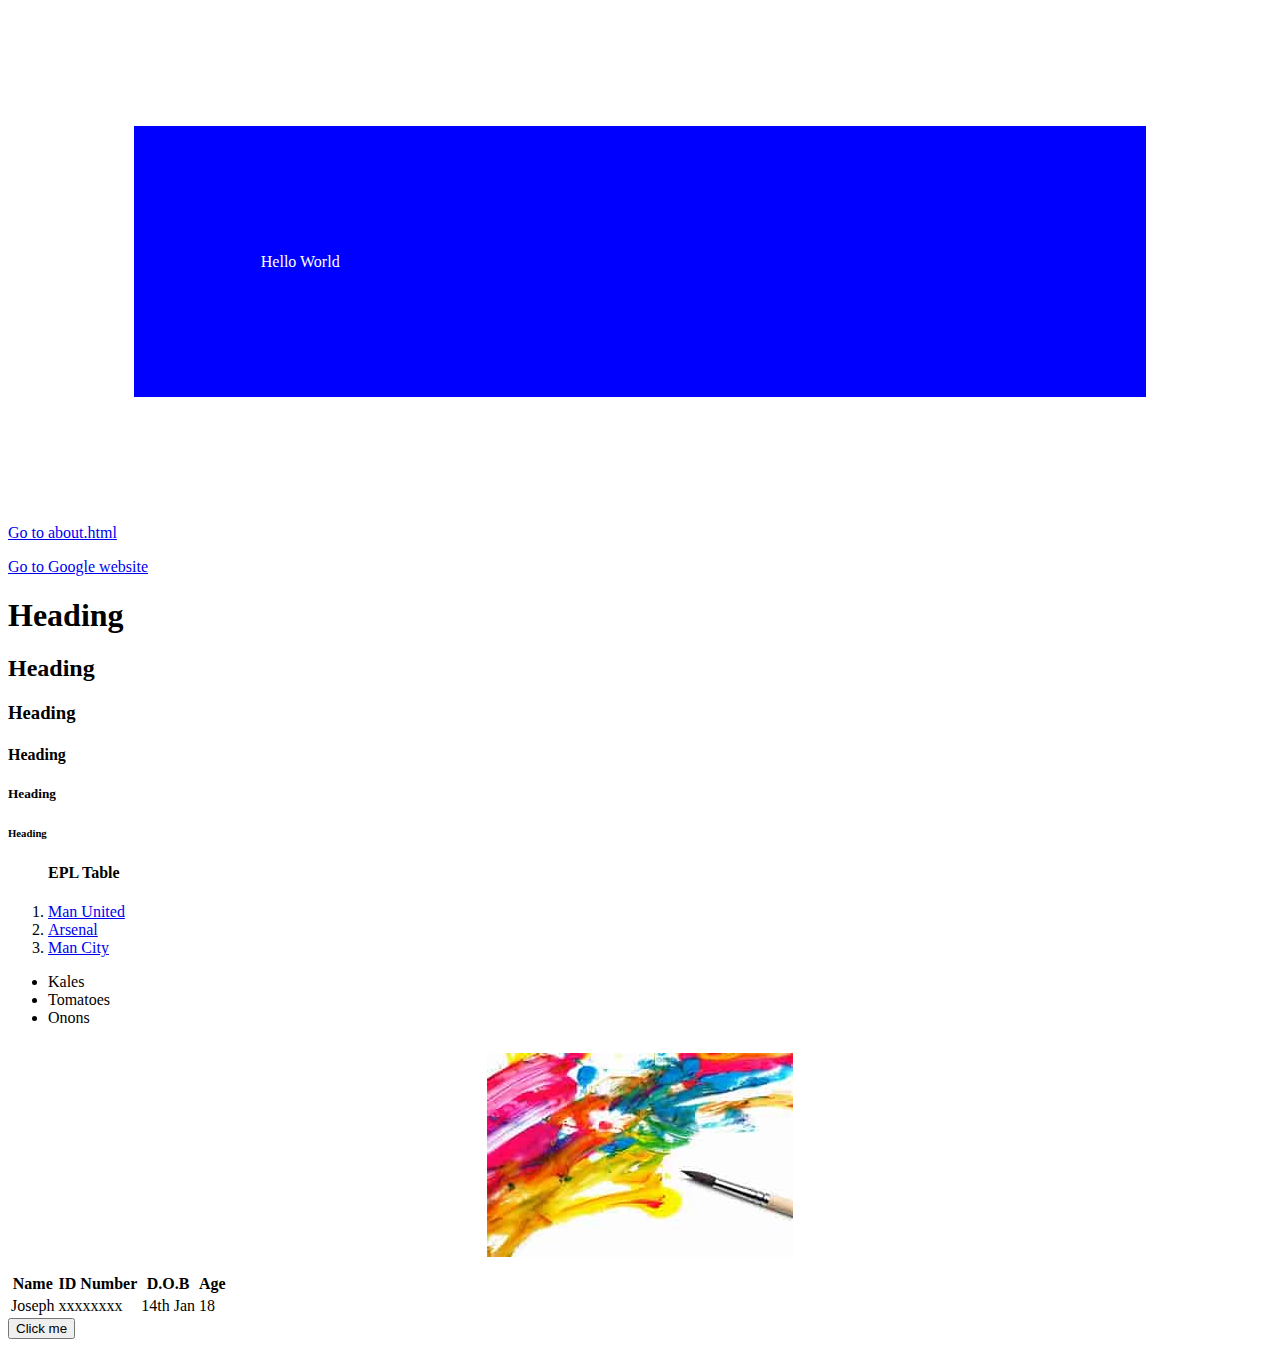
<file: index.html>
<!DOCTYPE html >
<!--this declares the code as HTML based-->
<!--to write html tags-->
<!--start tag<> closing tag </>-->
<html xmlns="http://www.w3.org/1999/html">
<!--here we can write more html elements-->
<!--metadata : more information about this web page(html script in use ) : head-->
<head>
<!--links to styling classes : css/links to other tools (BOOTSTRAP)-->
<!--    href and rel are attributes for the link element : attributes is metadata : more info about an element   -->
    <link href="css/styles.css" rel="stylesheet"/>
    <title>Art Homepage</title>
    <style>
        .headings {
            background-color: blue;
            color: white;
            padding: 10%;
            margin: 10%;
        }
        link {
            color: green;
        }






    </style>



</head>
<!--body renders/ outputs what my user can see-->
<body>
<!--to do paragraph use the p element-->
<p class="headings">Hello World</p>
<!--to have an internal web page(other html files) or external linkweb pages not in your project: hosted/deployed)-->
<!--achor tag : internal link-->

<p><a href="public/about.html">Go to about.html</a>
</p>
    <!--external-->
<a href="http://www.google.com" target="_top">Go to Google website</a>
<!--headings-->
<h1>Heading</h1>
<h2>Heading</h2>
<h3>Heading</h3>
<h4>Heading</h4>
<h5>Heading</h5>
<h6>Heading</h6>
<!--lists-->
<!--ordered lists-->
<ol>
    <h4>EPL Table</h4>

    <li> <a href="http://www.manunited.com">Man United</a></li>
    <li> <a href="http://www.arsenal.com"> Arsenal</a></li>
    <li><a href="http://www.mancity.com">Man City</a></li>
</ol>
<!--unordered lists-->
<ul>
    <li>Kales</li>
    <li>Tomatoes</li>
    <li>Onons</li>
</ul>
<!--images-->
<img src="assests/download.jpg" width="306" height="204">

<!--tables-->
<table>
    <thead>
    <tr>
        <th>Name</th>
        <th>ID Number</th>
        <th>D.O.B</th>
        <th>Age</th>
    </tr>
    </thead>
    <tbody>
<!--1 record in the table-->
    <tr>
        <td>Joseph</td>
        <td>xxxxxxxx</td>
        <td>14th Jan</td>
        <td>18</td>
    </tr>
    </tbody>
</table>
<!--button-->
<button>Click me</button>

</body>
</html>
</file>
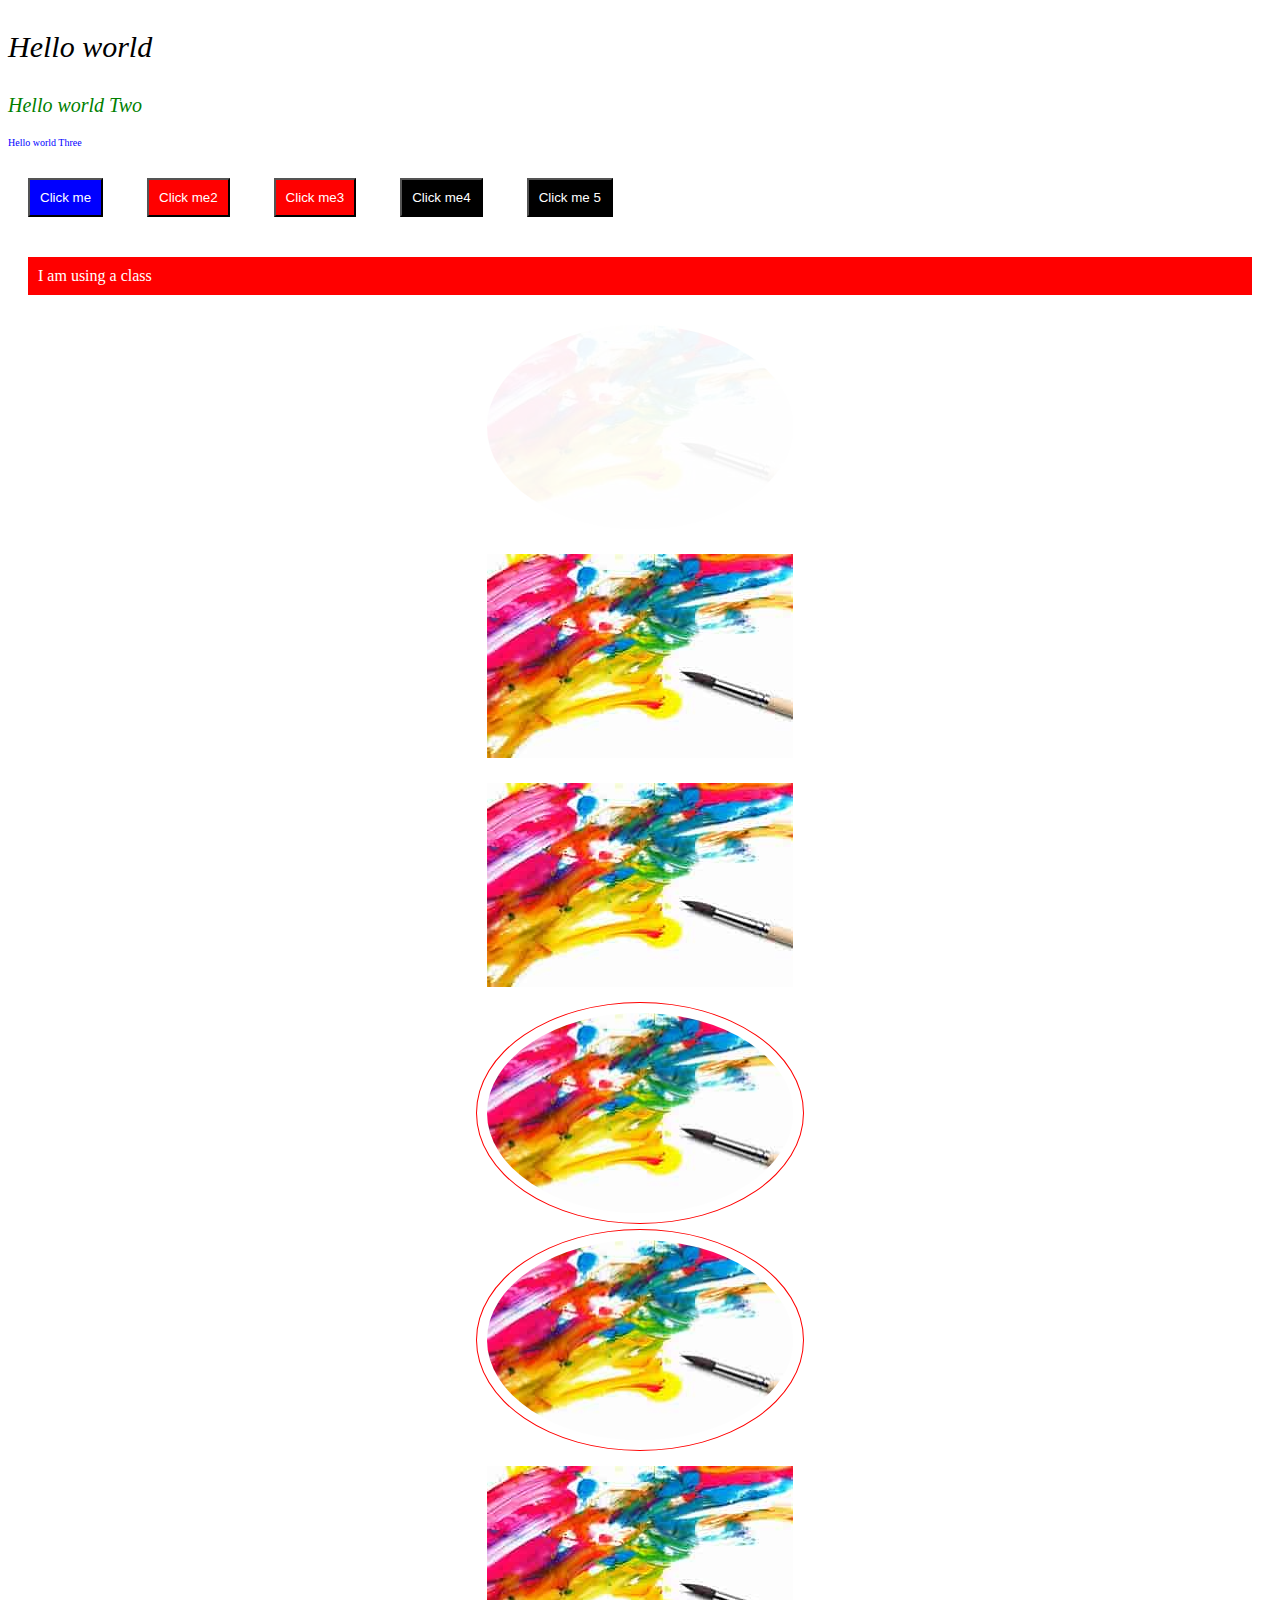
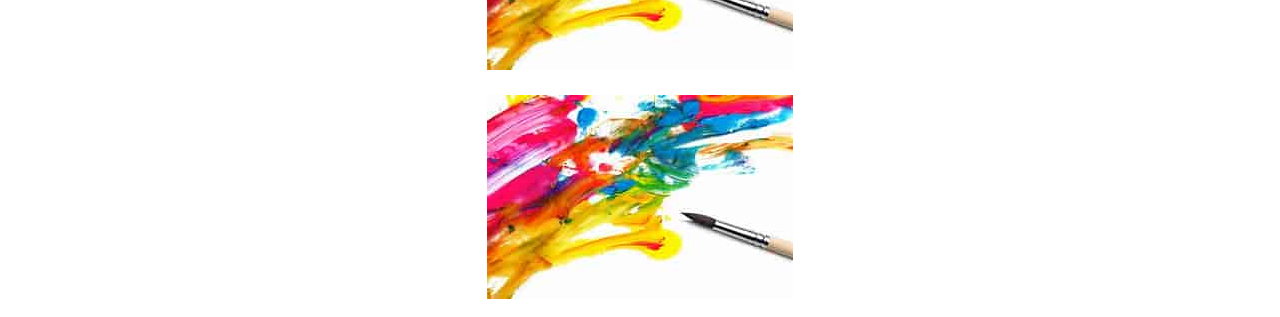
<file: public/layout2.html>
<!DOCTYPE html>
<html lang="en">
<head>
    <meta charset="UTF-8">
    <title>Title</title>
    <link rel="stylesheet" href="../css/styles.css">
<!--this is internal css : css within the file-->
    <style>
        /*this is a comment in css   */
    /*RULES IN CSS */
   /*styling using tag*/


        button {
            background-color: black;
            color: white;
            padding: 10px;
            margin: 20px;

        }
        /*styling using an id*/
        #button1 {
            background-color: blue;
            color: white;
            padding: 10px;
            margin: 20px;
        }
        /*styling using a class name*/
        .myFirstclass {
            background-color: red;
            color: white;
            padding: 10px;
            margin: 20px;
        }
    </style>



</head>
<body>
<!--black-->
    <p style="color: black; font-style: italic; font-size: 30px">Hello world</p>
<!--green-->

    <p style="color: green;font-size: 20px; font-style: oblique">Hello world Two</p>
<!--blue-->
    <p style="color: blue;font-style: normal;font-size: 10px">Hello world Three</p>

<!--these are styled using internal css-->
<!--styled using id-->
<button id="button1">Click me</button>

<!--styled using class attribute-->
<button class="myFirstclass">Click me2</button>
<button class="myFirstclass">Click me3</button>

<!--styled using tag-->
     <button>Click me4</button>
      <button>Click me 5</button>


<p class="myFirstclass">I am using a class</p>
<!--circle image-->
<img src="../assests/download.jpg" height="204" width="306" id="image1"/>
<img src="../assests/download.jpg" height="204" width="306" id="image2"/>
<img src="../assests/download.jpg" height="204" width="306" id="image3"/>

<!--thumbnails-->
<img src="../assests/download.jpg" height="200" width="306" class="image2"/>
<img src="../assests/download.jpg" height="200" width="306" class="image2"/>

<!--position at centre and make opacity / blur-->
<img src="../assests/download.jpg" height="204" width="306"/>
<img src="../assests/download.jpg" height="204" width="306"/>

</body>
</html>
</file>
<file: css/styles.css>
/*styled using tags*/
img {
    display: block;
    margin-left: auto;
    margin-right: auto;
padding: 10px;
    margin-bottom: 5px;

}
/*styled using ids*/
#image1 {
    display: block;
    margin-left: auto;
    margin-right: auto;
    border-radius: 50%;
    padding: 10px;
    margin-bottom: 5px;opacity: 5%;
}
/*styled using class*/
.image2 {
     display: block;
    margin-left: auto;
    margin-right: auto;
    border-radius: 50%;
    padding: 10px;
    margin-bottom: 5px;
    border: 1px solid red;
}
</file>
